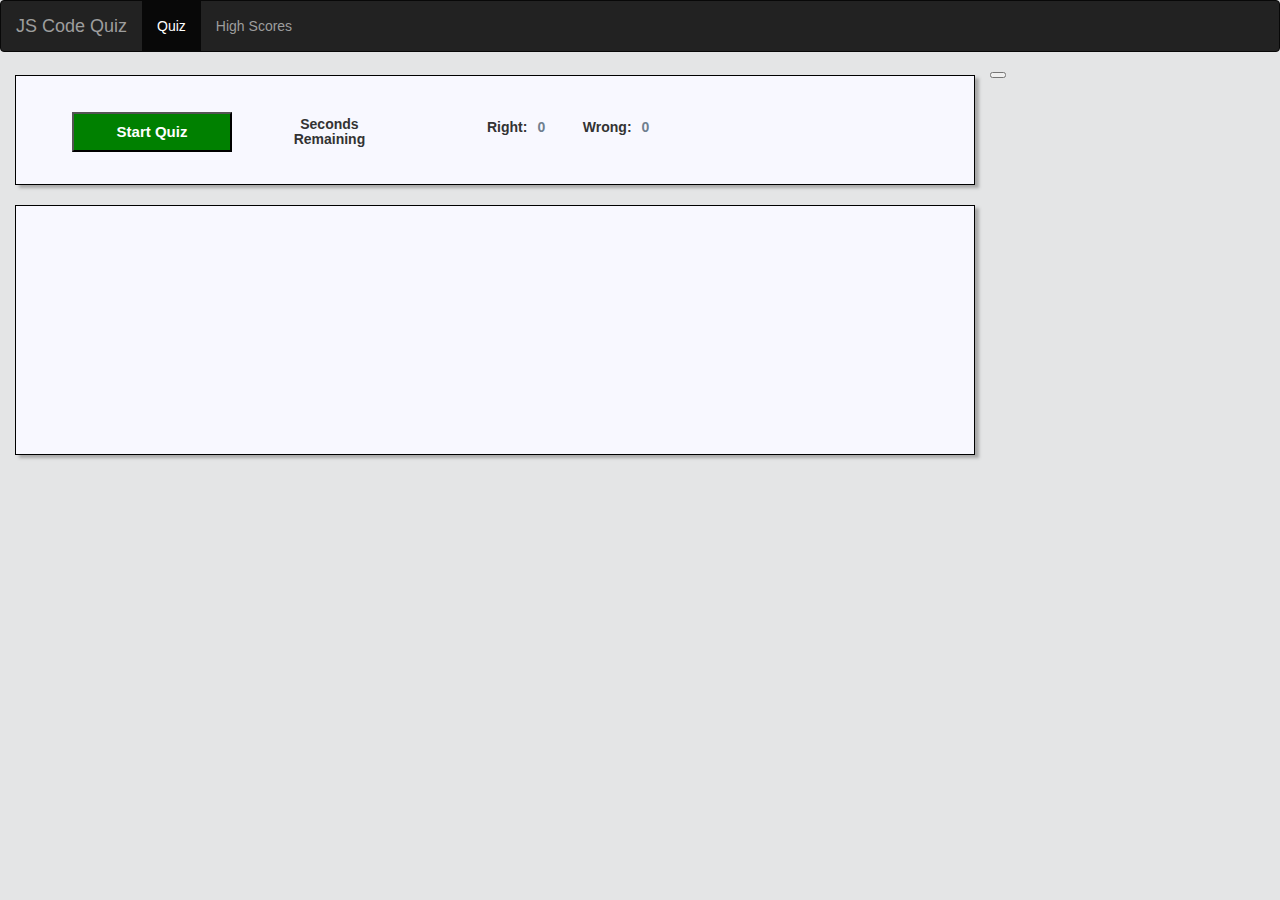
<file: index.html>
<!DOCTYPE html>
<html lang="en">
<head>
    <meta charset="UTF-8">
    <meta name="viewport" content="width=device-width, initial-scale=1.0">
        <!--bootstrap-->
        <link rel="stylesheet" href="https://maxcdn.bootstrapcdn.com/bootstrap/3.4.1/css/bootstrap.min.css">
        <link rel="stylesheet" href=".//styles/mainStyles.css">
        <script src="https://ajax.googleapis.com/ajax/libs/jquery/3.5.1/jquery.min.js"></script>
        <script src="https://maxcdn.bootstrapcdn.com/bootstrap/3.4.1/js/bootstrap.min.js"></script>
        <script src="https://code.jquery.com/jquery-1.10.2.js"></script>
        <script src=".\scripts\script.js"></script>
        <script src=".\scripts\questions.js"></script>
    <title>JS Code Quiz</title>
</head>

<body class="siteBody">

    <!-- nav bar -->
    <header class="col-xl-12">
        <nav id="siteNavBar" class="navbar navbar-inverse">
            <div class="container-fluid">
                <div class="navbar-header">
                <button type="button" class="navbar-toggle" data-toggle="collapse" data-target="#myNavbar">
                    <span class="icon-bar"></span>
                    <span class="icon-bar"></span>
                    <span class="icon-bar"></span>
                </button>
                <a class="navbar-brand" href=".//index.html">JS Code Quiz</a>
                </div>
                <div class="collapse navbar-collapse" id="myNavbar">
                    <ul class="nav navbar-nav">
                        <li class="active"><a href=".//index.html">Quiz</a></li>
                        <li ><a href=".//highScores.html">High Scores</a></li>
                    </ul>
                </div>
            </div>
        </nav>
        <br><br><br>
    </header>

    <!-- quiz control header -->
    <section class="row col-md-9" id="quizControlBox">
        <nav class="navbar">
            <div class="container-fluid">
                <div class="navbar-header">

                    <!-- start btn and wrapper -->
                    <figure class="childWrapper startBtnWrapper">
                        <button id="startBtn" >Start Quiz</button>                  
                    </figure>

                    <!-- readout for quiz timer -->
                    <figure class="childWrapper timerWrapper" id="timerDisplay">
                        <h5><strong>Seconds Remaining</strong></h5>
                        <figcaption id="secondsReadout"></figcaption>
                    </figure> 

                    <!-- win and loss counters -->
                    <figure class="childWrapper gameCaptionWrapper">
                        <p><strong>Right: </strong></p>
                        <p id="rightCaption" class="gameCaption">0</p>
                        <p><strong>Wrong: </strong></p>
                        <p id="wrongCaption" class="gameCaption">0</p>
                    </figure>

                    <!-- player name -->
                    <div class="childWrapper playerWrapper">
                        <h5 class="playerLabel"><strong>player: </strong></h5>
                        <p id="playerName" class="gameCaption" ></p>
                    </div>
                    
                    <!-- help button -->
                    <figure class="childWrapper helpBtnWrapper">
                        <button class="helpBtn" data-toggle="modal" data-target="#exampleModal">
                            <span class="glyphicon glyphicon-question-sign"></span>
                        </button>
                    </figure>

                </div>
            </div>
        </nav>
    </section>

    <!-- question card section -->
    <section class="row col-md-9 sectionCard">

        <!-- cover for quiz area when timer isn't running -->
        <div id="coverContainer">
            <div class="questionCard">
                <p id="questionText" class="questionText"></p>
            </div>
    
            <div class="container col-md-9">
                
                <!-- answer choices row 1 -->
                <section class="row choicesRow">
                    <div class="col col-md-3 choiceCell">
                        <figure id="choiceThumbnail1" class="choiceThumbnail">
                            <!-- <span class="choiceLabel">A)</span> -->
                            <p id="choice1" class="choiceText"></p>
                        </figure>
                    </div>
                    <div class="col col-md-3 choiceCell">
                        <figure id="choiceThumbnail2" class="choiceThumbnail">
                            <!-- <span class="choiceLabel">B)</span> -->
                            <p id="choice2" class="choiceText"></p>
                        </figure>
                    </div>
                </section>
    
                <!--answer choices  row 2 -->
                <section class="row choicesRow">
                    <div class="col col-md-3 choiceCell">
                        <figure  id="choiceThumbnail3" class="choiceThumbnail">
                            <!-- <span class="choiceLabel">A)</span> -->
                            <p id="choice3" class="choiceText"></p>
                        </figure>
                    </div>
                    <div class="col col-md-3 choiceCell">
                        <figure id="choiceThumbnail4" class="choiceThumbnail">
                            <!-- <span class="choiceLabel">B)</span> -->
                            <p id="choice4" class="choiceText"></p>
                        </figure>
                    </div>
                </section>
                <br><br> 
            </div>
        </div>
        
    </section>

  <!-- Help Modal -->
  <div class="modal fade" id="exampleModal" tabindex="-1" role="dialog" aria-labelledby="exampleModalLabel" aria-hidden="true">
    <div class="modal-dialog" role="document">
      <div class="modal-content">
        <div class="modal-header">
          <h5 class="modal-title" id="exampleModalLabel">Javascript Quiz Information</h5>
          <button type="button" class="close" data-dismiss="modal" aria-label="Close">
            <span aria-hidden="true">&times;</span>
          </button>
        </div>
        <div class="modal-body">
          For this quiz, you will need to answer 6 javascript questions before the countdown time runs out. You will be docked 7 seconds for every wrong answer. if you finish the quiz, nice going! Check out the high scores page to see how you did.
        </div>
        <div class="modal-footer">
          <button type="button" class="btn btn-secondary" data-dismiss="modal">Ok</button>
        </div>
      </div>
    </div>
  </div>


  <!--button to trigger help modal -->
  <button type="button"  id="testBtn"></button>

  <!-- quiz results modal -->
  <div class="resultsModal">
      <div id="resultsModalContent">
          <span class="closeSpan">&times;</span>
          <p id="quizResultsText"></p>
      </div>
  </div>

</body>

</html>
</file>
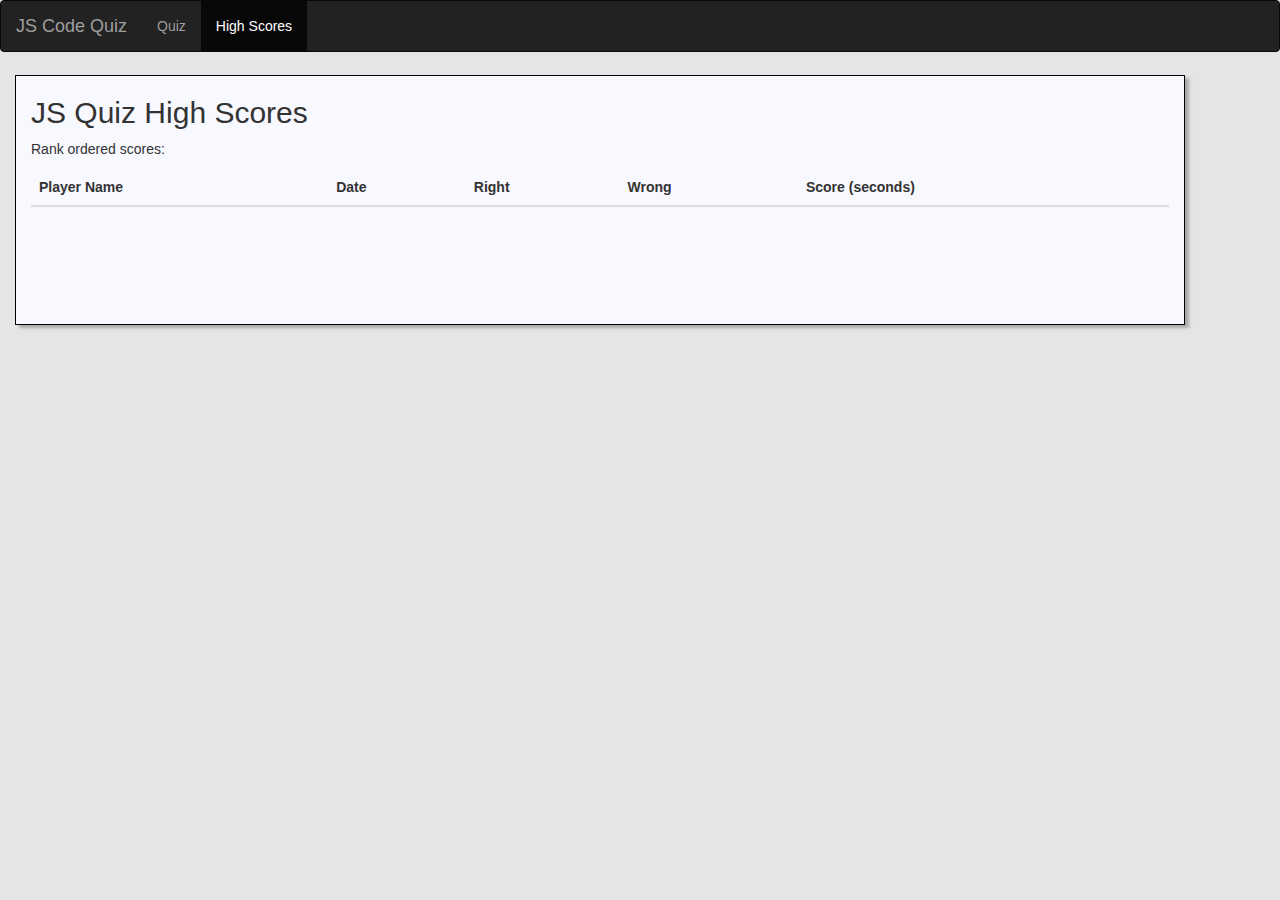
<file: highScores.html>
<!DOCTYPE html>
<html lang="en">
<head>
    <meta charset="UTF-8">
    <meta name="viewport" content="width=device-width, initial-scale=1.0">
        <!--bootstrap-->
        <link rel="stylesheet" href="https://maxcdn.bootstrapcdn.com/bootstrap/3.4.1/css/bootstrap.min.css">
        <link rel="stylesheet" href=".//styles/mainStyles.css">
        <script src="https://ajax.googleapis.com/ajax/libs/jquery/3.5.1/jquery.min.js"></script>
        <script src="https://maxcdn.bootstrapcdn.com/bootstrap/3.4.1/js/bootstrap.min.js"></script>
        <script src="https://code.jquery.com/jquery-1.10.2.js"></script>
        <script src="./scripts/highScoresScrpit.js"></script>
    <title>JS Quiz - High Scores</title>
</head>

<body class="siteBody">

        <!-- nav bar -->
        <header class="col-xl-12">
            <nav id="siteNavBar" class="navbar navbar-inverse">
                <div class="container-fluid">
                    <div class="navbar-header">
                    <button type="button" class="navbar-toggle" data-toggle="collapse" data-target="#myNavbar">
                        <span class="icon-bar"></span>
                        <span class="icon-bar"></span>
                        <span class="icon-bar"></span>
                    </button>
                    <a class="navbar-brand" href=".//index.html">JS Code Quiz</a>
                    </div>
                    <div class="collapse navbar-collapse" id="myNavbar">
                        <ul class="nav navbar-nav">
                            <li ><a href=".//index.html">Quiz</a></li>
                            <li class="active" ><a href=".//highScores.html">High Scores</a></li>
                        </ul>
                    </div>
                </div>
            </nav>
            <br><br><br>
        </header>

        <section class="row col-md-9">
            <div class="container sectionCard">
                <h2>JS Quiz High Scores</h2>
                <p>Rank ordered scores:</p>            
                <table id="hsTable" class="table table-striped">
                  <thead>
                    <tr>
                      <th>Player Name</th>
                      <th>Date</th>
                      <th class="collapseCol">Right</th>
                      <th class="collapseCol">Wrong</th>
                      <th>Score (seconds)</th>
                    </tr>
                  </thead>
                  <tbody id="highScoresTable">
                    <!--script populates from localstorage 'highScores'-->
                  </tbody>
                </table>
              </div>
        </section>

</body>

</html>
</file>
<file: styles/mainStyles.css>
.siteBody {
    height: 100%;
    width: 100%;
    background-color: #E4E5E6;
    font-family:'Segoe UI', Tahoma, Geneva, Verdana, sans-serif;
}

/* site navigation bar */
#siteNavBar {
    position: fixed;
    top: 0;
    left: 0;
    width: 100%;
    text-align: center;
    z-index: 3;
}

/* quiz control box section */

#quizControlBox {
    height: 110px;
    margin: 15px 15px 5px 15px;
    background-color: ghostwhite;
    box-shadow: 4px 3px 3px darkgray;
    border-color: black;
    border-width: 1px;
    border-style: solid;
    
}

#startBtn {
    height: 40px;
    width: 160px;
    background-color: green;
    color: white;
    font-weight: bold;
    font-size: 15px;
    text-align: center;
    display: inline-block;
    vertical-align: middle;
}

.childWrapper {
    float: left;
    width: auto;
    display: flex;
    align-items: center;
    justify-content: center;
}

.startBtnWrapper {
    margin-left: 25px;
    height: 110px;
}

.timerWrapper {
    width: 170px;
    margin-left: 60px;
    min-height: 110px;
    text-align: center;
}


.gameCaptionWrapper {
    width: 200px;
    height: 110px;
    margin-left: 15px;
    text-indent: 10px;
}

@media screen and (max-width: 695px) {  

    .gameCaptionWrapper {
        display: none;               
    }
}

#secondsReadout, 
.gameCaption {
    color: slategray;
    width: 100%;
    font-weight: bold;
    font-size: 14px;
}

.playerWrapper {
    width: 300px;
    height: 110px;
    margin-left: 105px;
    text-indent: 10px;
}


@media screen and (max-width: 1465px) {  

    .playerWrapper {
        display: none;               
    }
}


#playerName {
    color: black;
    text-indent: 30px;
}

.helpBtnWrapper {
    height: 110px;
    width: 60px;
    margin-left: 280px;
}

.helpBtn {
    height: 60px;
    width: 75px;
    font-size: 20px;
    background-color: ghostwhite;
    color: darkblue;
    font-weight: bold;
    text-align: center;
    display: inline-block;
    vertical-align: middle;
    border-width: 1px;
    border-color: whitesmoke;
    border-style: solid;
}

@media screen and (max-width: 1919px) {  

    .helpBtnWrapper {
        display: none;               
    }
}

/* quiz quesion section */

.sectionCard {
    min-height: 250px;
    margin: 15px 15px 0px 15px;
    background-color: ghostwhite;
    box-shadow: 4px 3px 3px darkgray;
    border-color: black;
    border-width: 1px;
    border-style: solid;
    padding-bottom: 20px;
    position: relative;
    z-index: 1;
}

/* #coverContainer {
    display: none;
} */

/* 
height:0;
padding:100px 0 0 0;
width:100px; */
/* 
left:0;
top:0; */

.questionCard {
    min-height: 15px;
    margin-top: 15px;
    margin-bottom: 10px;

}

/* max-width: 690px;
vertical-align: text-top;
text-align: left; */

.questionText {
    font-size: 22px;
    color: black;
    margin-top: 0px;
}

.choicesRow {
    max-height: 160px;
    margin-top: 5px;
    margin-bottom: 5px;

}

.choiceCell {
    max-height: 100px;
    width: 50%;
    justify-content: center;

}

.choiceThumbnail {
    background-color: #fff5cc;
    height: 70px;
    max-width: 660px;
    border-style: solid;
    border-width: 1px;
    border-color: black;
    box-shadow: 3px 2px 2px darkgray;
    margin-top: 10px;
    margin-left: auto;
    margin-right: auto;
    justify-content: center;
}

.choiceLabel {
    float: left;
    font-size: 18px;
    font-weight: bold;
    margin-left: 10px;
    margin-top: 15px;
    height: 100%;
}

.choiceText {
    text-indent: 5px;
    margin-left: 5px;
    margin-top: 15px; 
    font-size: 18px;
}


@media screen and (max-width: 791px) {  

    .choiceThumbnail {
        max-width: 640px;
    }
}

@media screen and (max-width: 1465px) {  

    .choiceCell {
        width: 100%;
        margin: 0 auto;
    }


    .questionCard {
        padding-bottom: 30px;
    }
}

.collapseCol {
    width: auto;
}


@media screen and (max-width: 791px) {  

    .collapseCol {
        display: none;
    }
}

/* results modal styles */
.resultsModal {
    display: none;
    position: fixed;
    z-index: 5;
    padding-top: 100px;
    left: 0;
    top: 0;
    width: 100%;
    height: 100%;
    background-color: rgb(0,0,0);
    background-color: rgba(0,0,0,0.4);
}

#resultsModalContent {
    background-color: ghostwhite;
    padding: 20px;
    border: 1px solid #888;
    margin-left: auto;
    margin-right: auto;
    width: 250px;
    min-height: 150px;
    z-index: 10;
}

#quizResultsText {
    size: 22px;
    font-weight: bold;
    color: navy;
    text-indent: 5px;    
}

.closeSpan {
    color: #aaaaaa;
    float: right;
    font-size: 28px;
    font-weight: bold;
}

.closeSpan:hover
.closeSpan:focus {
    color: #000;
    text-decoration: none;
    cursor: pointer;
}

.playerLabel:hover {
    color: limegreen;
    text-decoration: none;
    cursor: pointer;
}
</file>
